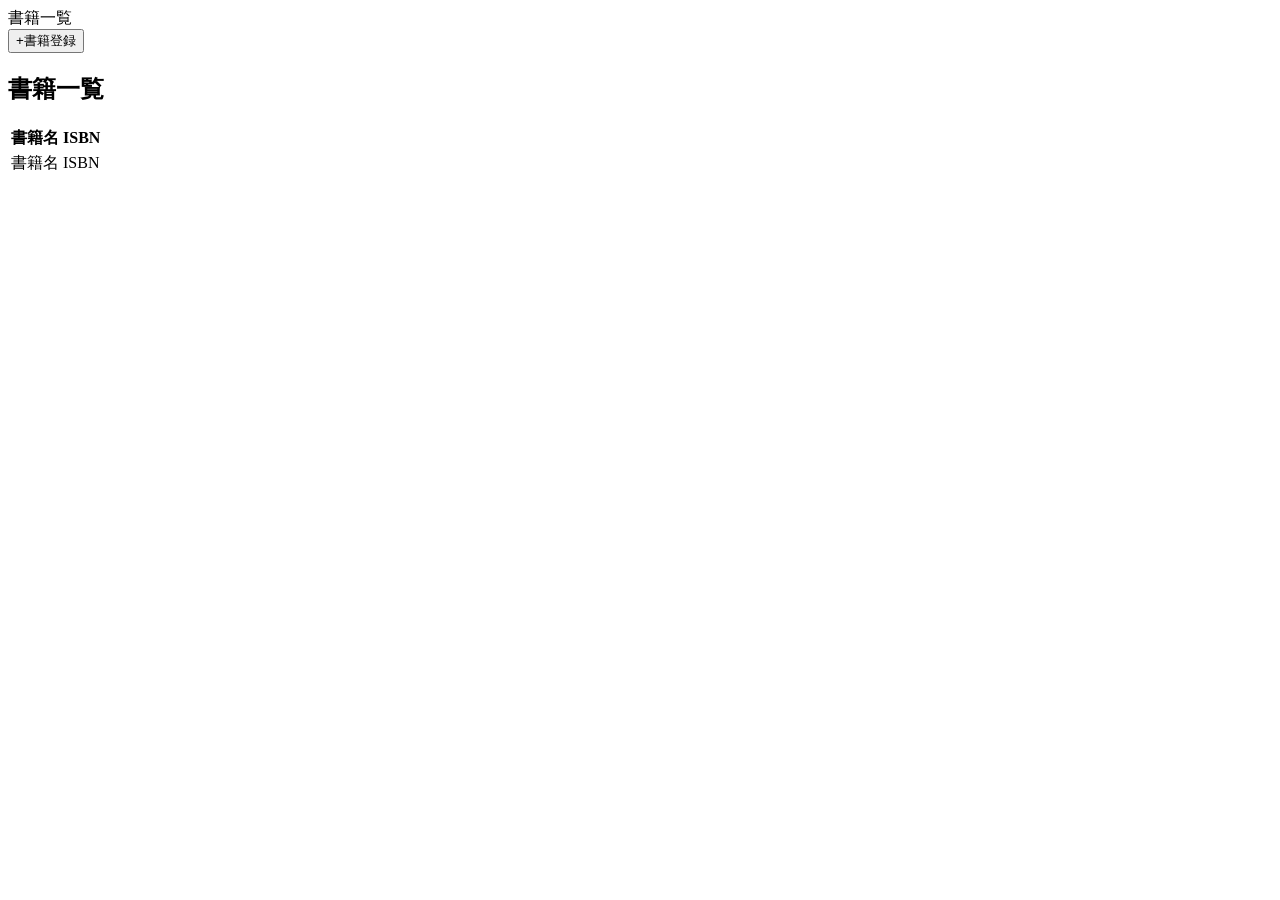
<file: src/main/resources/templates/book/index.html>
<!DOCTYPE html>
<html lang="ja" xmlns:th="http://www.thymeleaf.org">
<head th:replace="~{common :: meta_header('書籍一覧',~{::link},~{::script})}">
    <title th:text="${title}+' | MTLibrary'"></title>
    <link rel="stylesheet" th:href="@{/css/book/index.css}" />
    <script type="text/javascript" th:src="@{/js/book/index.js}"></script>
</head>
<body>
    <div class="contents">
        <div th:replace="~{common :: main_sidebar}"></div>
        <div class="main_contents">
            <div th:replace="~{common :: header}"></div>
            <div class="inner_contens">
                <div class="page_title">書籍一覧</div>
            </div>
            <dr>
                <a th:href="@{/book/add}"> <button class ="register-button">+書籍登録</button></a>
            </dr>
        <div class = "table-wrapper">
            <h2 class ="title">書籍一覧</h2>
            <table class ="books_table">
                <thead>
                    <tr>
                        <th>書籍名</th>
                        <th>ISBN</th>
                    </tr>
                </thead>
                <tbody>
                    <tr th:each="book : ${bookMstList}">
                        <td th:text="${book.title}">書籍名</td>
                        <td th:text="${book.isbn}">ISBN</td>
                </tbody>
            </table>
        </div>  
        </div>
    </div>
    <div th:replace="~{common :: footer}"></div>
</body>
</file>
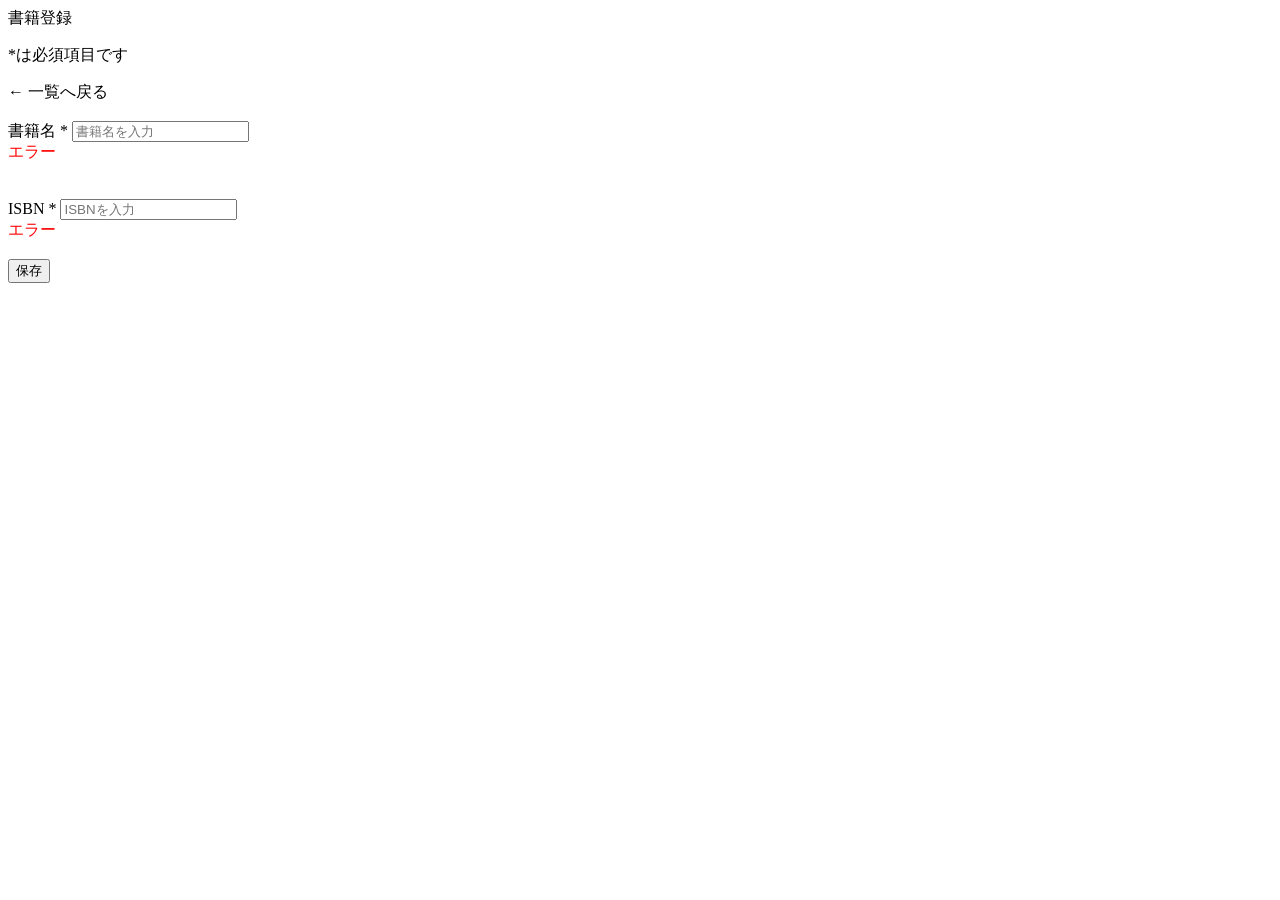
<file: src/main/resources/templates/book/add.html>
<!DOCTYPE html>
<html lang="ja" xmlns:th="http://www.thymeleaf.org">

<head th:replace="~{common :: meta_header('書籍登録',~{::link},~{::script})}">
    <title th:text="${title}+' | MTLibrary'"></title>
    <link rel="stylesheet" th:href="@{/css/book/add.css}" />
    <script type="text/javascript" th:src="@{/js/book/add.js}"></script>
</head>

<body>
    <div class="contents">
        <div th:replace="~{common :: main_sidebar}"></div>
        <div class="main_contents">
            <div th:replace="~{common :: header}"></div>
            <div class="inner_contens">
                <div class="page_title">書籍登録</div>
                <div class="page_contents">
                    <form id="book_register_form" th:object="${bookMstDto}" th:action="@{/book/add}" method="post">
                        <div class="mb30 flexarea">
                            <span>
                                <p>*は必須項目です</p>
                                <a th:href="@{/book/index}" class="link">← 一覧へ戻る</a><br>
                                <tr><br>
                                    <th scope="col">書籍名</th>
                                    <th scope="col">*</th>
                                    <input type="text" name="title" th:field="*{title}" placeholder="書籍名を入力">
                                    <div th:if="${#fields.hasErrors('title')}" style="color: red;" th:errors="*{title}">エラー</div>
                                </tr>
                                <br><br>
                                <tr>
                                    <th scope="col">ISBN</th>
                                    <th scope="col">*</th>
                                    <input type="text" name="isbn" th:field="*{isbn}" placeholder="ISBNを入力">
                                    <div th:if="${#fields.hasErrors('isbn')}" style="color: red;" th:errors="*{isbn}">エラー</div>
                                </tr>
                            </span>
                            <br>
                            
                        </div>
                        <input type="submit" value="保存">
                        <p th text="${messege}" style="color: aqua;"></p>
                    </form>

                </div>
                
            </div>
        </div>
    </div>
    <div th:replace="~{common :: footer}"></div>
    </body>
</html>
</file>
